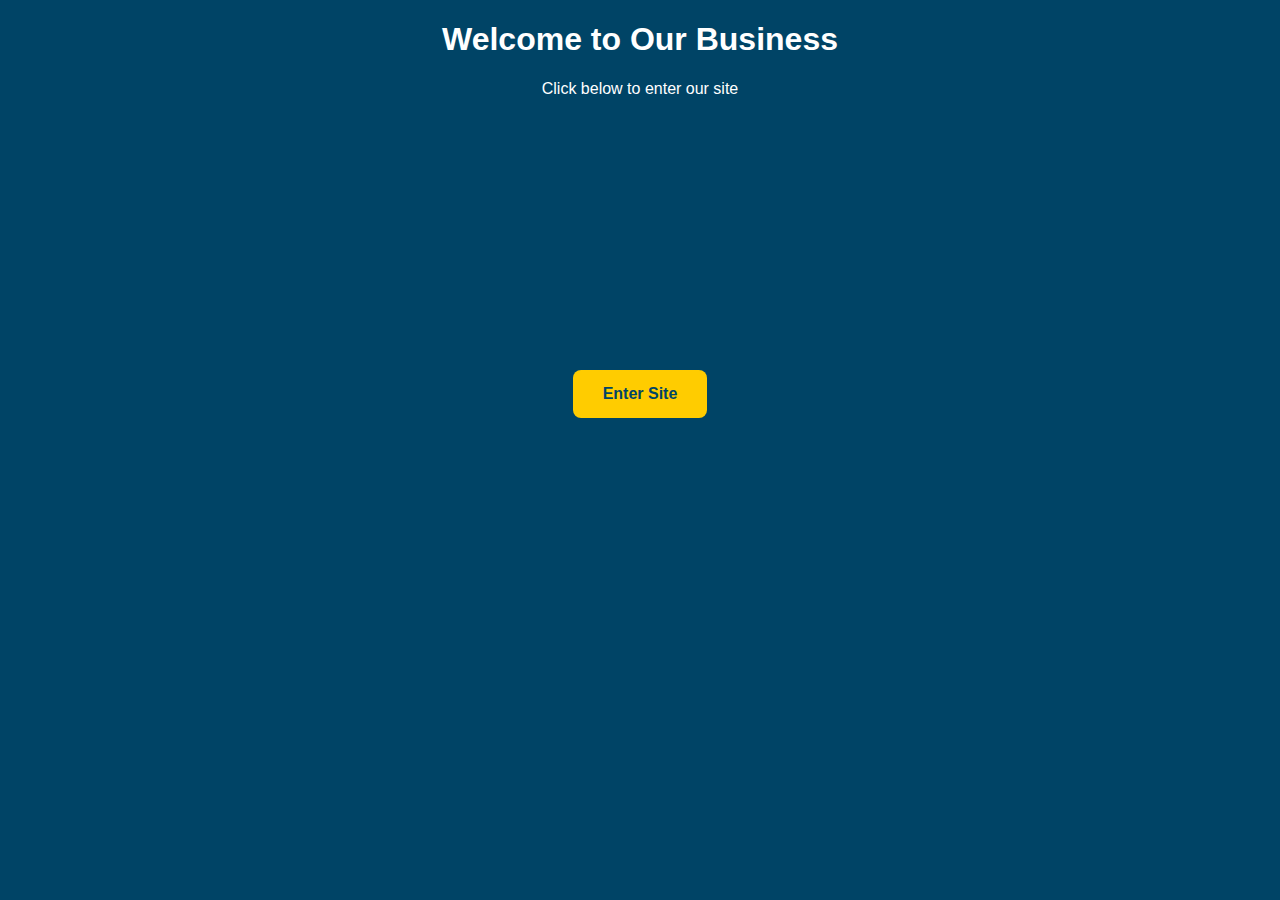
<file: index.html>
<!DOCTYPE html>
<html lang="en">
<head>
  <meta charset="UTF-8">
  <title>Landing Page</title>
  <link rel="stylesheet" href="splash.css">
</head>
<body>
  <h1>Welcome to Our Business</h1>
  <p>Click below to enter our site</p>
  <a href="home.html" class="btn">Enter Site</a>
</body>
</html>
</file>
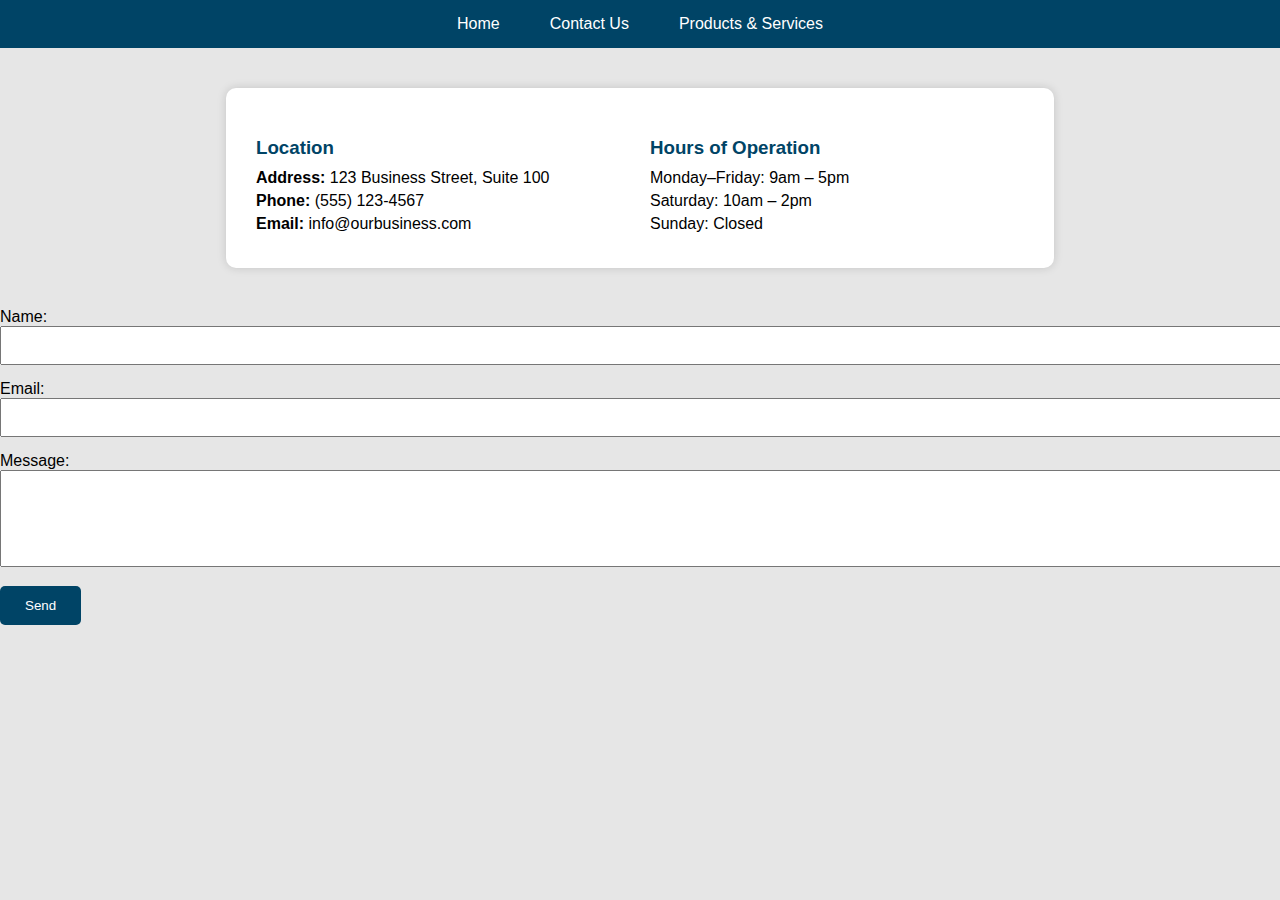
<file: contactus.html>
<!DOCTYPE html>
<html lang="en">
<head>
  <meta charset="UTF-8">
  <title>Contact Us</title>
  <style>
    body {
      font-family: Arial, sans-serif;
      margin: 0;
      padding: 0;
      background-color: #e6e6e6;
    }

    nav {
      display: flex;
      justify-content: center;
      background-color: #004466;
    }
    nav a {
      color: white;
      padding: 15px 25px;
      text-decoration: none;
      transition: background 0.3s ease, color 0.3s ease;
    }
    nav a:hover {
      background-color: #ffcc00;
      color: #004466;
    }

    .contact-container {
      background: white;
      width: 60%;
      margin: 40px auto;
      padding: 30px;
      border-radius: 10px;
      box-shadow: 0 0 10px rgba(0,0,0,0.15);
      display: grid;
      grid-template-columns: 1fr 1fr;
      gap: 20px;
    }

    h2 {
      margin-top: 0;
      color: #004466;
    }

    .column h3 {
      margin-bottom: 10px;
      color: #004466;
    }

    .column p {
      margin: 5px 0;
    }
  </style>
</head>
<body>

<nav>
    <a href="home.html">Home</a>
    <a href="contact.html">Contact Us</a>
    <a href="#">Products & Services</a>
  </nav>


  <div class="contact-container">
    
    <div class="column">
      <h3>Location</h3>
      <p><strong>Address:</strong> 123 Business Street, Suite 100</p>
      <p><strong>Phone:</strong> (555) 123‑4567</p>
      <p><strong>Email:</strong> info@ourbusiness.com</p>
    </div>

    <div class="column">
      <h3>Hours of Operation</h3>
      <p>Monday–Friday: 9am – 5pm</p>
      <p>Saturday: 10am – 2pm</p>
      <p>Sunday: Closed</p>
    </div>

  </div>
  
  <form 
  action="https://us-central1-alhsofunctions.cloudfunctions.net/alhsoFormExample" 
  method="POST" 
  style="grid-column: 1 / span 2; margin-top: 20px;"
>

  <label for="name">Name:</label><br>
  <input 
    type="text" 
    id="name" 
    name="user-name" 
    required 
    style="width: 100%; padding: 10px; margin-bottom: 15px;"
  >

  <label for="email">Email:</label><br>
  <input 
    type="email" 
    id="email" 
    name="user-email" 
    required 
    style="width: 100%; padding: 10px; margin-bottom: 15px;"
  >

  <label for="message">Message:</label><br>
  <textarea 
    id="message" 
    name="user-message" 
    rows="5" 
    required 
    style="width: 100%; padding: 10px; margin-bottom: 15px;"
  ></textarea>

  <button 
    type="submit" 
    style="padding: 12px 25px; background:#004466; color:white; border:none; border-radius:5px; cursor:pointer;"
  >
    Send
  </button>

</form>


</body>
</html>
</file>
<file: splash.css>
body {
  background-color: #004466;
  color: white;
  font-family: Arial, sans-serif;
  text-align: center;
  margin: 0;
  padding: 0;
  animation: fadeIn 2s ease-in;
}

@keyframes fadeIn {
  from {opacity: 0;}
  to {opacity: 1;}
}

.btn {
  display: inline-block;
  margin-top: 20%;
  padding: 15px 30px;
  background: #ffcc00;
  color: #004466;
  text-decoration: none;
  font-weight: bold;
  border-radius: 8px;
  transition: background 0.3s ease;
}

.btn:hover {
  background: #ffaa00;
}
</file>
